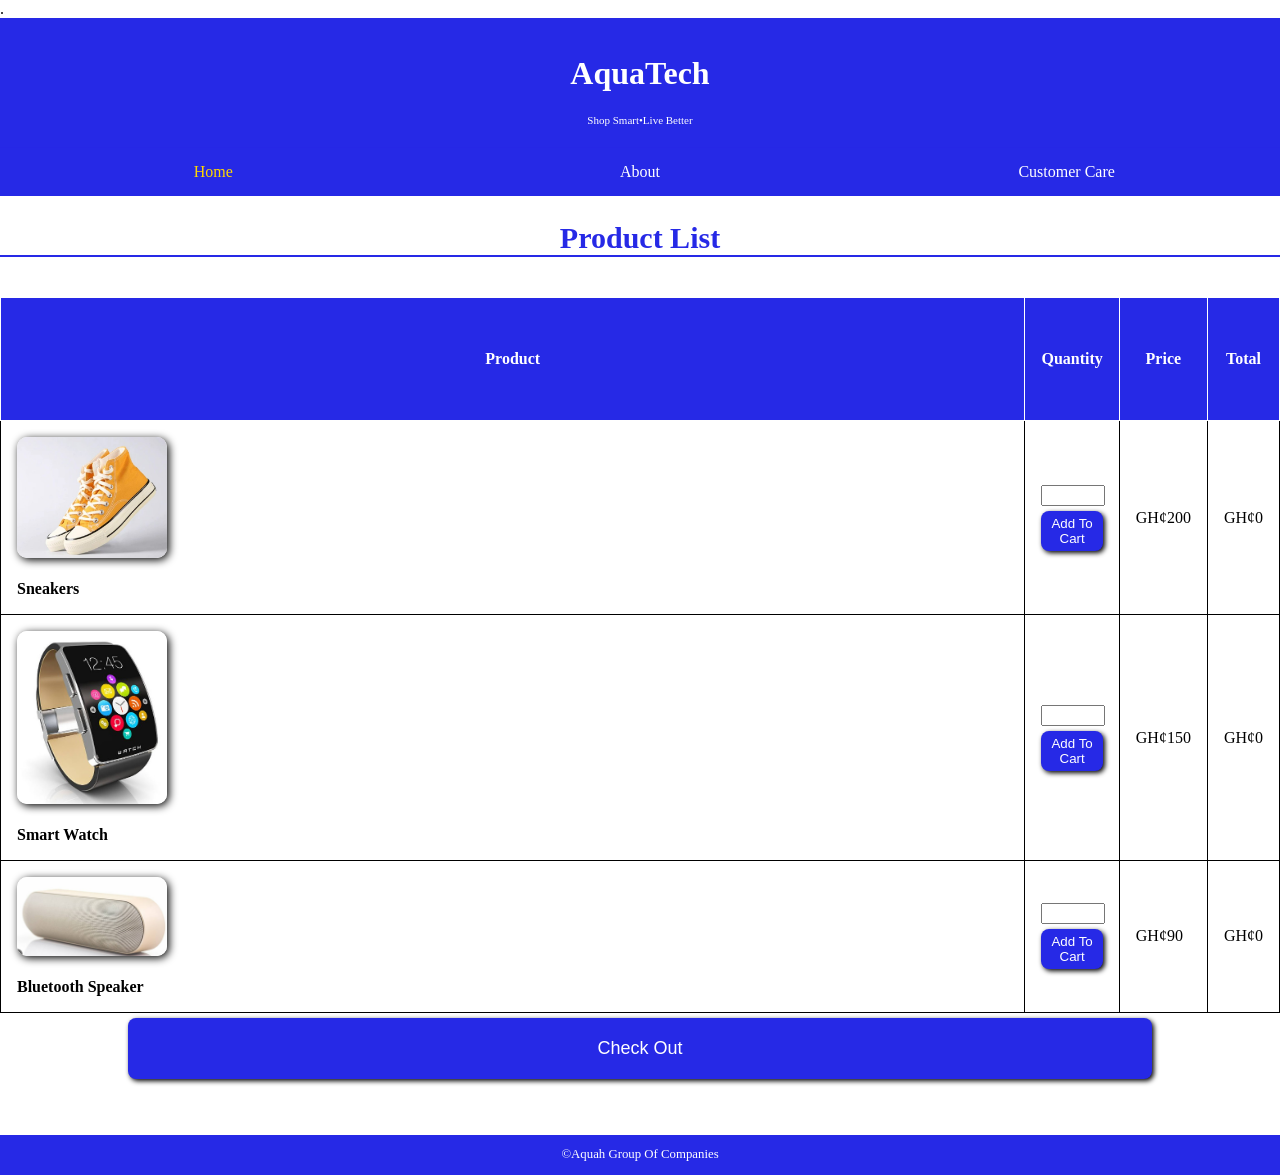
<file: index.html>
<!DOCTYPE html>
<html lang="en">
<head>
    <meta charset="UTF-8">
    <meta name="description" content="Aquatech Ghana is an online shop offering quality products at competitive prices with fast, reliable delivery.">
    <title>Aquatech – Online Shopping in Ghana</title>.
    <link rel="stylesheet" href="style.css">
    <link rel="icon" type="image/png" href="favicon.png">
</head>
<body>
    <header>
        <h1>AquaTech</h1>
        <p id="motto">Shop Smart•Live Better</p>
    </header>
    <nav>
        <ul>
            <li><a href="#" id="active">Home</a></li>
            <li><a href="about.html">About</a></li>
            <li><a href="custcare.html">Customer Care</a></li>
        </ul>
    </nav>
    <h2>Product List</h2>
    <table>
        <tr id="head">
           <th>Product</th> 
           <th class="quan">Quantity</th>
           <th>Price</th>
           <th>Total</th>
        </tr>
        <tr>
            <td><img src="sneakers.jpg" alt="Sneakers"><br><br><strong>Sneakers</strong></td>
            <td class="quan"><input type="Number"id="input1"><button type="button" onclick="pro1()">Add To Cart</button></td>
            <td>GH¢200</td>
            <td id="total1">GH¢0</td>
        </tr>
        <tr>
            <td><img src="smartwatch.jpg" alt="Smart Watch"><br><br><strong>Smart Watch</strong></td>
            <td class="quan"><input type="Number" id="input2"><button type="button" onclick="pro2()">Add To Cart</button></td>
            <td>GH¢150</td>
            <td id="total2">GH¢0</td>
        </tr>
        <tr>
            <td><img src="bluetoothspeaker.jpg" alt="Bluetooth Speaker"><br><br><strong>Bluetooth Speaker</strong></td>
            <td class="quan"><input type="Number" id="input3"><button onclick="pro3()">Add To Cart</button></td>
            <td>GH¢90</td>
            <td id="total3">GH¢0</td>
        </tr>
    </table>
   <div id="butc"><button type="button" id="button" onclick="checkout()">Check Out</button></div> 
   
   <p id="check"></p>
    <footer>
        ©Aquah Group Of Companies 
    </footer>
    
    <script>
     function   pro1() {
            let quantity = Number(document.getElementById("input1").value);
            let price = 200;
            document.getElementById("total1").innerHTML = "GH¢" + quantity * price;
            
        }
        
     function pro2() {
            let quantity=Number(document.getElementById("input2").value);
            let price= 150;
            document.getElementById("total2"). innerHTML= "GH¢" + quantity* price;
        }
        
        
     function pro3() {
            let quantity=Number(document.getElementById("input3").value);
            let price= 90;
            document.getElementById("total3"). innerHTML= "GH¢" + quantity* price;
        }
        
        function checkout() {
            let item1 = Number(document.getElementById("input1").value);
            let item2 = Number(document.getElementById("input2").value);
            let item3= Number(document.getElementById("input3").value);
            document.getElementById("check").innerHTML = "The Total Cost is GH¢" +( (item1*200) + (item2*150) + (item3*90)) + " Please Proceed to Payment";
        }
      
        
        
        
    </script>
</body>
</html>
</file>
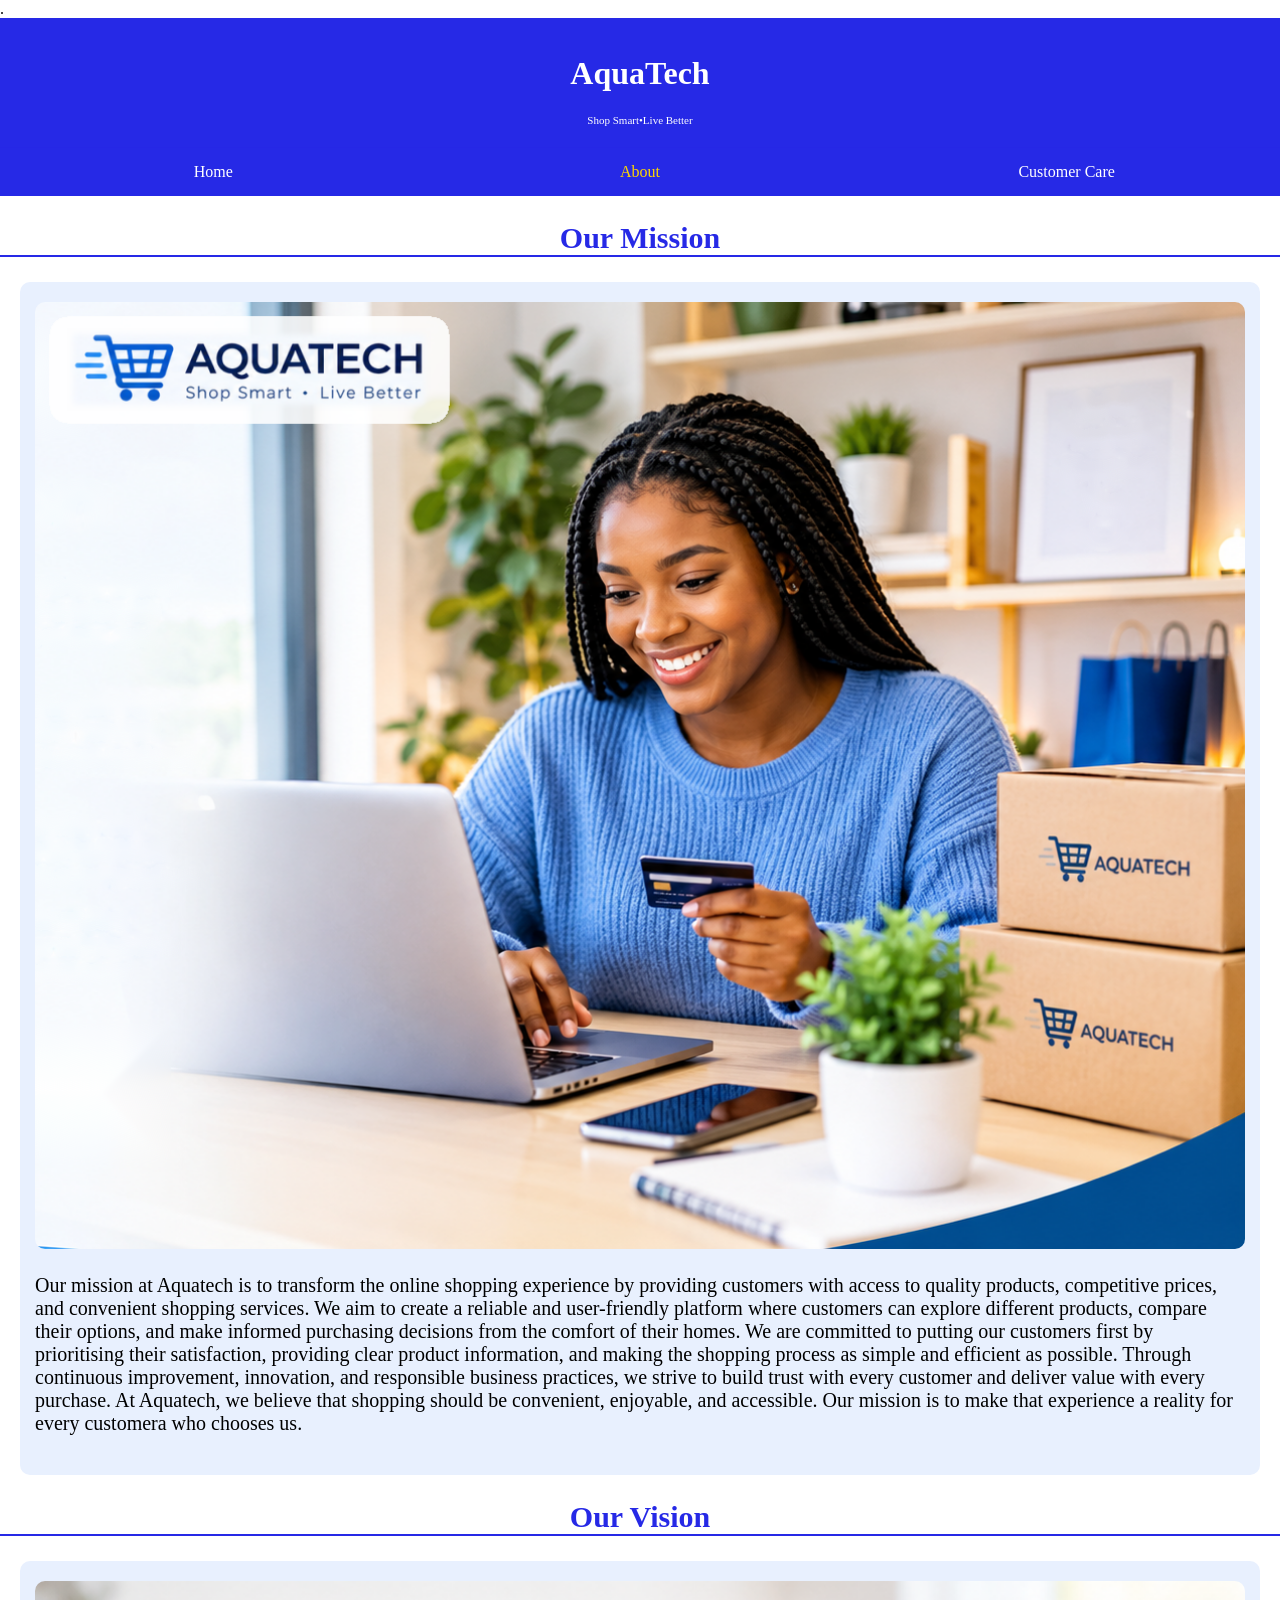
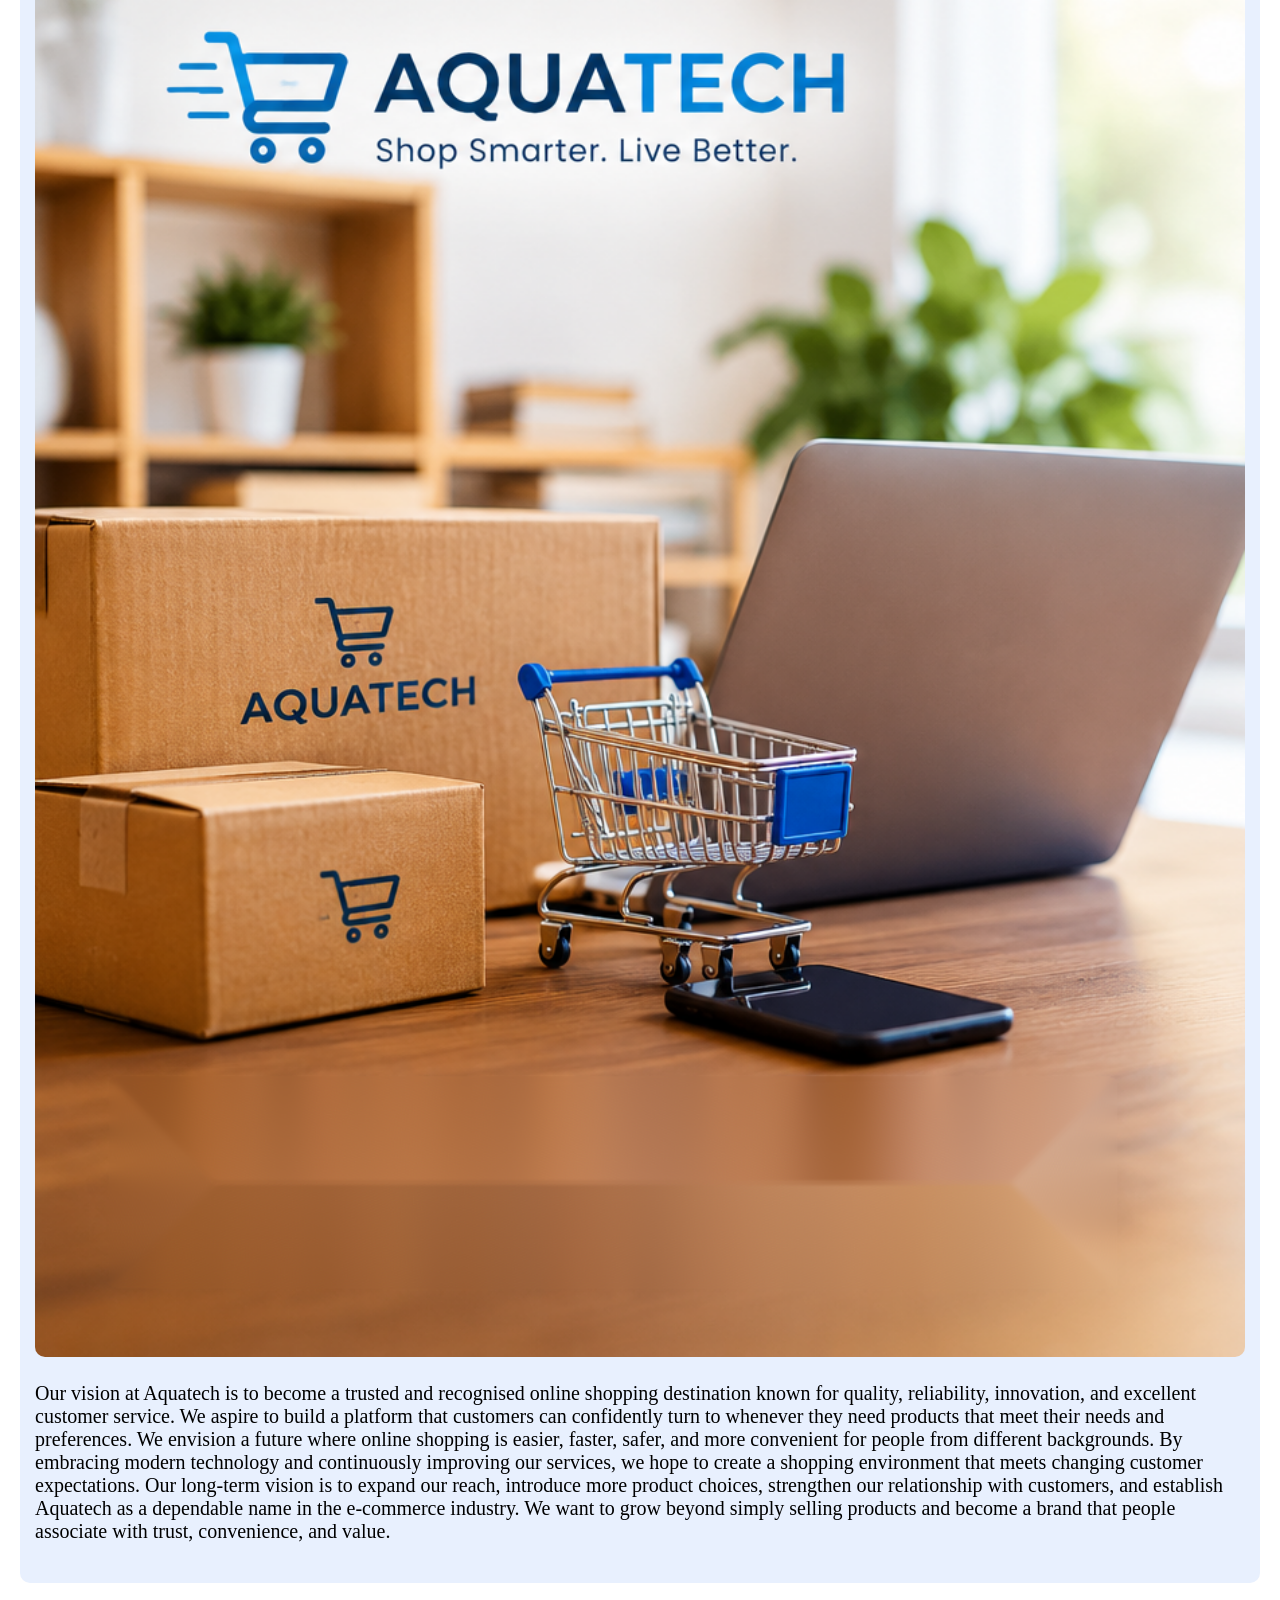
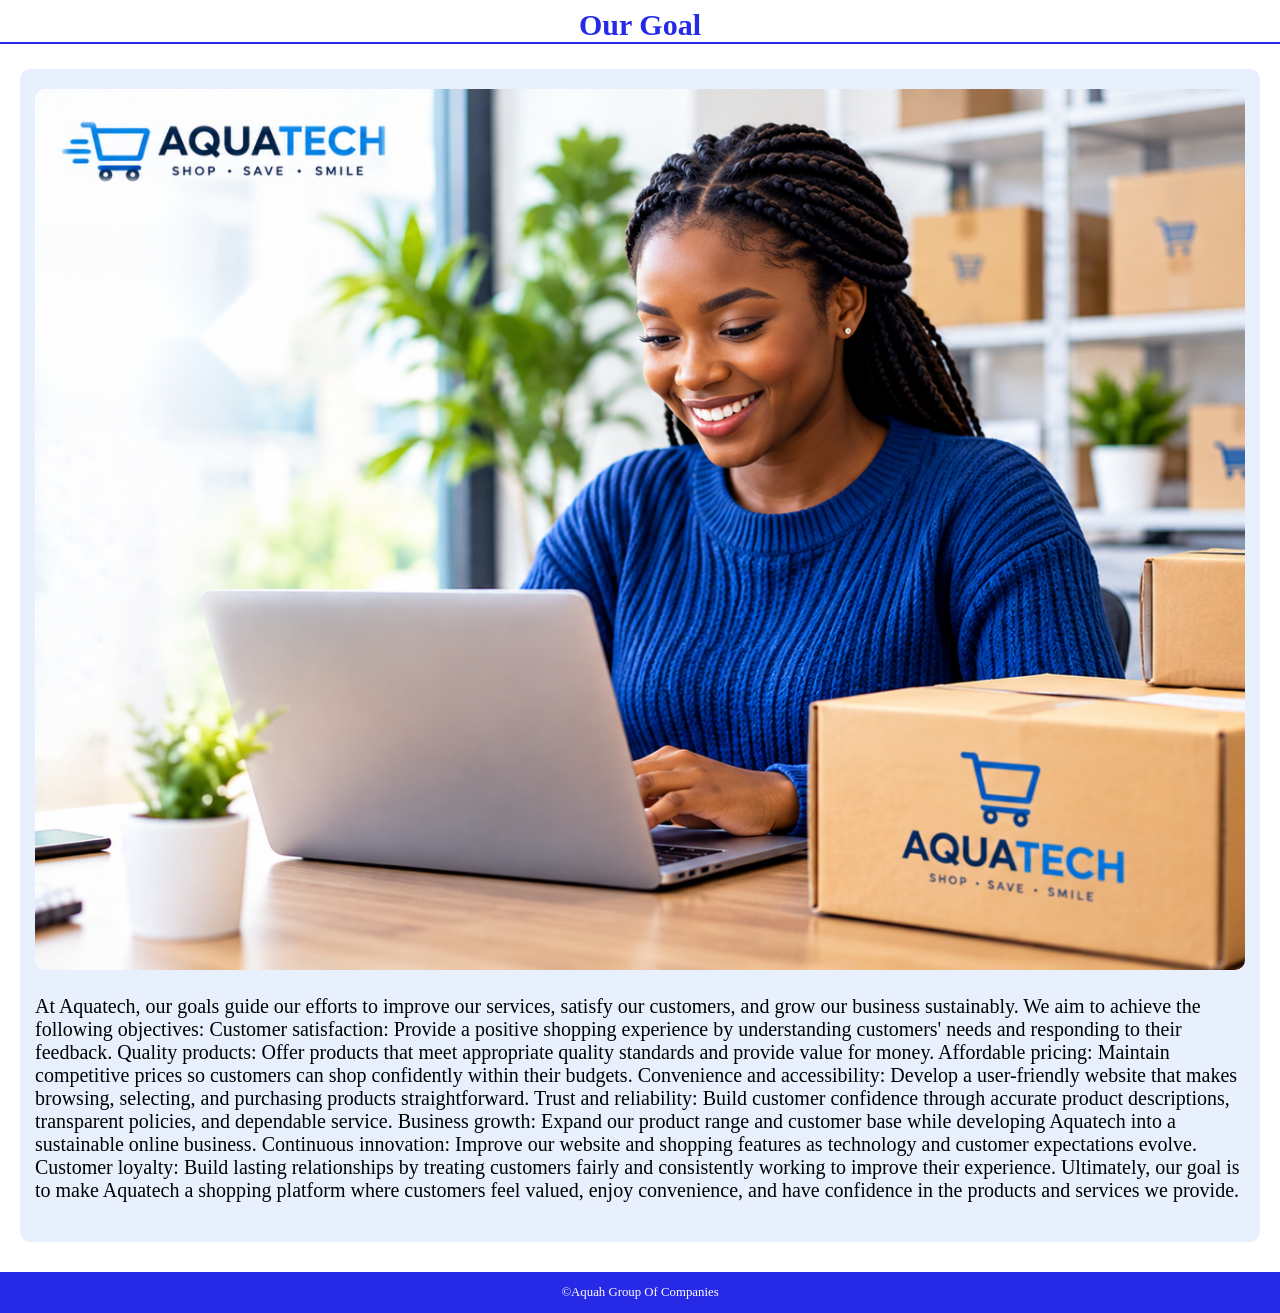
<file: about.html>
<!DOCTYPE html>
<html lang="en">
<head>
    <meta charset="UTF-8">
    <meta name="description" content="Aquatech Ghana is an online shop offering quality products at competitive prices with fast, reliable delivery.">
    <title>Aquatech – Online Shopping in Ghana</title>.
    <link rel="stylesheet" href="style.css">
    <link rel="icon" type="image/png" href="favicon.png">
</head>
<body>
     <header>
        <h1>AquaTech</h1>
        <p id="motto">Shop Smart•Live Better</p>
    </header>
    <nav>
        <ul>
            <li><a href="index.html" >Home</a></li>
            <li><a href="#" id="active">About</a></li>
            <li><a href="custcare.html">Customer Care</a></li>
        </ul>
    </nav>
    <section>
    <h2>Our Mission</h2>
    <div class="about">
     <img src="img1.png" alt=""> <br>  
    <p>Our mission at Aquatech is to transform the online shopping experience by providing customers with access to quality products, competitive prices, and convenient shopping services. We aim to create a reliable and user-friendly platform where customers can explore different products, compare their options, and make informed purchasing decisions from the comfort of their homes.
We are committed to putting our customers first by prioritising their satisfaction, providing clear product information, and making the shopping process as simple and efficient as possible. Through continuous improvement, innovation, and responsible business practices, we strive to build trust with every customer and deliver value with every purchase.
At Aquatech, we believe that shopping should be convenient, enjoyable, and accessible. Our mission is to make that experience a reality for every customera who chooses us.</p>
    </div>
    </section>
    <h2>Our Vision</h2>
    <section>
        <div class="about">
          <img src="img2.png" alt="">
          <p>Our vision at Aquatech is to become a trusted and recognised online shopping destination known for quality, reliability, innovation, and excellent customer service. We aspire to build a platform that customers can confidently turn to whenever they need products that meet their needs and preferences.
We envision a future where online shopping is easier, faster, safer, and more convenient for people from different backgrounds. By embracing modern technology and continuously improving our services, we hope to create a shopping environment that meets changing customer expectations.
Our long-term vision is to expand our reach, introduce more product choices, strengthen our relationship with customers, and establish Aquatech as a dependable name in the e-commerce industry. We want to grow beyond simply selling products and become a brand that people associate with trust, convenience, and value.</p>  
        </div>
    </section>
    <h2>Our Goal</h2>
    <section>
        <div class="about">
            <img src="img3.png" alt="">
            <p>
                At Aquatech, our goals guide our efforts to improve our services, satisfy our customers, and grow our business sustainably. We aim to achieve the following objectives:
Customer satisfaction: Provide a positive shopping experience by understanding customers' needs and responding to their feedback.
Quality products: Offer products that meet appropriate quality standards and provide value for money.
Affordable pricing: Maintain competitive prices so customers can shop confidently within their budgets.
Convenience and accessibility: Develop a user-friendly website that makes browsing, selecting, and purchasing products straightforward.
Trust and reliability: Build customer confidence through accurate product descriptions, transparent policies, and dependable service.
Business growth: Expand our product range and customer base while developing Aquatech into a sustainable online business.
Continuous innovation: Improve our website and shopping features as technology and customer expectations evolve.
Customer loyalty: Build lasting relationships by treating customers fairly and consistently working to improve their experience.
Ultimately, our goal is to make Aquatech a shopping platform where customers feel valued, enjoy convenience, and have confidence in the products and services we provide.
            </p>
        </div>
    </section>
    <footer>
        ©Aquah Group Of Companies 
    </footer>
</body>
</html>
</file>
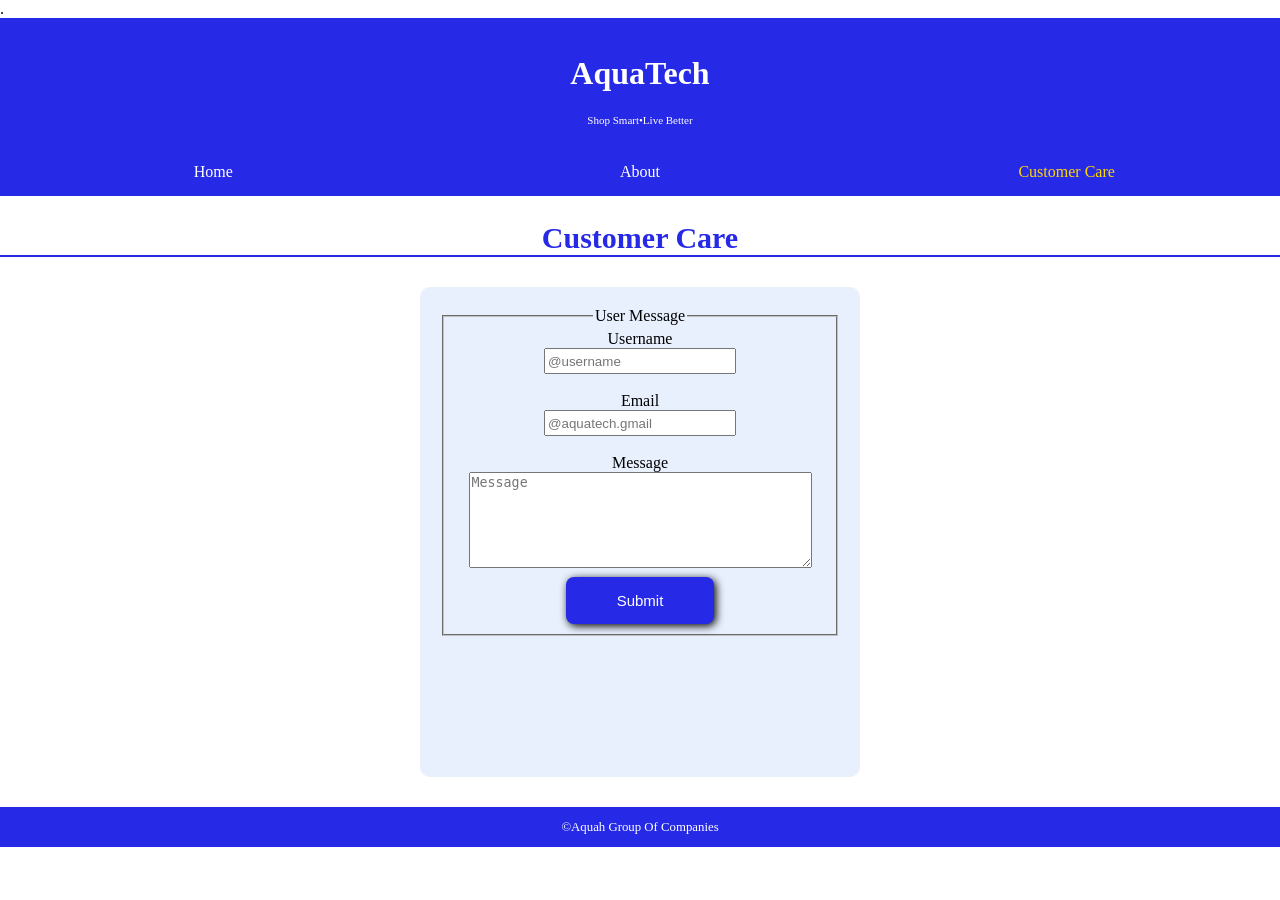
<file: custcare.html>
<!DOCTYPE html>
<html lang="en">
<head>
    <meta charset="UTF-8">
    <meta name="description" content="Aquatech Ghana is an online shop offering quality products at competitive prices with fast, reliable delivery.">
    <title>Aquatech – Online Shopping in Ghana</title>.
    <link rel="stylesheet" href="style.css">
    <link rel="icon" type="image/png" href="favicon.png">
</head>
<body>
    <header>
        <h1>AquaTech</h1>
        <p id="motto">Shop Smart•Live Better</p>
    </header>
    <nav>
        <ul>
            <li><a href="index.html">Home</a></li>
            <li><a href="about.html">About</a></li>
            <li><a href="#" id="active">Customer Care</a></li>
        </ul>
    </nav>
    
        <h2>Customer Care</h2>
    <div id="form">
        <form>
            <fieldset>
                <legend>User Message</legend> <label for="username"  >Username</label><br>
            <input type="text" id="username" placeholder="@username" name="text" required><br><br>
            <label for="email">Email</label><br>
            <input type="email" id="email" placeholder="@aquatech.gmail" name="email" required><br><br>
            <label for="message">Message</label><br>
           <textarea id="message" name="message" placeholder="Message" rows="6" cols="40"></textarea>
            <button id="submit" type="button" onclick = "alert('Thank you for your feedback') ">Submit</button>
        </fieldset>
        </form>
        
    </div>
    
    <footer>
        ©Aquah Group Of Companies 
    </footer>
</body>
</html>
</file>
<file: style.css>
table ,th,tr,td {
            border:1px solid;
            border-collapse:collapse;
            padding:1em;
            width:100%;
            height:90px;
        }
        #head {
            background-color:#2629e6;
            color:white;
            
        }
        
        input {
            width:90%;
        }
        
        header {
            background-color:#2629e6;
            padding:1em;
            color:white;
            text-align:center;
            border-bottom:1px solid #2627e6;
            padding-bottom:10px;
            
            
           
           
        }
        body {
            margin:0px;
            taxt-align:center;
        }
        
        table {margin-top:40px;
            
        }
        
        footer {background-color:#2629e6;
        padding:1em;
        color:white;
        text-align:center;
        font-size:0.8em;
        margin-top:30px;
            
        }
        
        button{
            color:white;
            background-color:#2629e6;
            padding:5px;
            margin-top:5px;
            border:none;
            border-radius:8px;
            box-shadow:2px 2px 5px black;
        }
        
        h2 {
            font-size:30px;
            color:#2629e6;
            text-align:center;
            border-bottom:2px solid #2629e6;
        }
        
        #button {
            width:80%;
            text-align:center;
            padding; 30px;
            font-size:18px;
            padding-top:20px;
            padding-bottom:20px;
            border-radius:8px;
        }
        
        #butc {text-align:center;
            
        }
        
          #check {text-align:center;
        color:#2629e
        font-size:25px;
        margin:10px;
        padding:8px;
            
        }
        nav {
            background-color:#2629e6;
        }
       
      nav ul {
    display: grid;
    grid-template-columns: repeat(3, 1fr);
    list-style: none;
    padding: 0;
    margin: 0;
}

nav a {
    display: block;
    text-align: center;
    padding: 15px 0;
    color: white;
    text-decoration: none;
} 
 
 
 nav a:hover{
     background-color:#5582ff;
 }
    
 table   img {
    width: 150px;
    height: auto; /* Keeps the image proportions correct */
    border-radius: 10px;
    box-shadow:2px 2px 8px black;
}


.about {
    background-color:#e8f0fe;
    margin:0 20px;
    border-radius:10px;
    padding:20px 15px;
    font-size:20px;
    box-shadow:2px 2px 8px back;
}


.about img {
    border-radius:10px;
    width:100%;
    height:auto;
}

#motto {
    font-size:11px;
}


#form {
    width: 400px;
    height: 450px;
    background-color: #e8f0fe;
    margin: 30px auto;
    padding: 20px;
    text-align:center;
    border-radius:10px;
}
    form input {
        width:50%;
        height:1.5em;
    }
    
    
  
    
    
    
    #submit {
        background-color:#2629e6;
        padding:15px;
        color:white;
        font-size:15px;
        border:none;
        box-shadow:2px 2px 8px black;
        width:40%;
    }


  #active {
      color:gold;
  }
</file>
